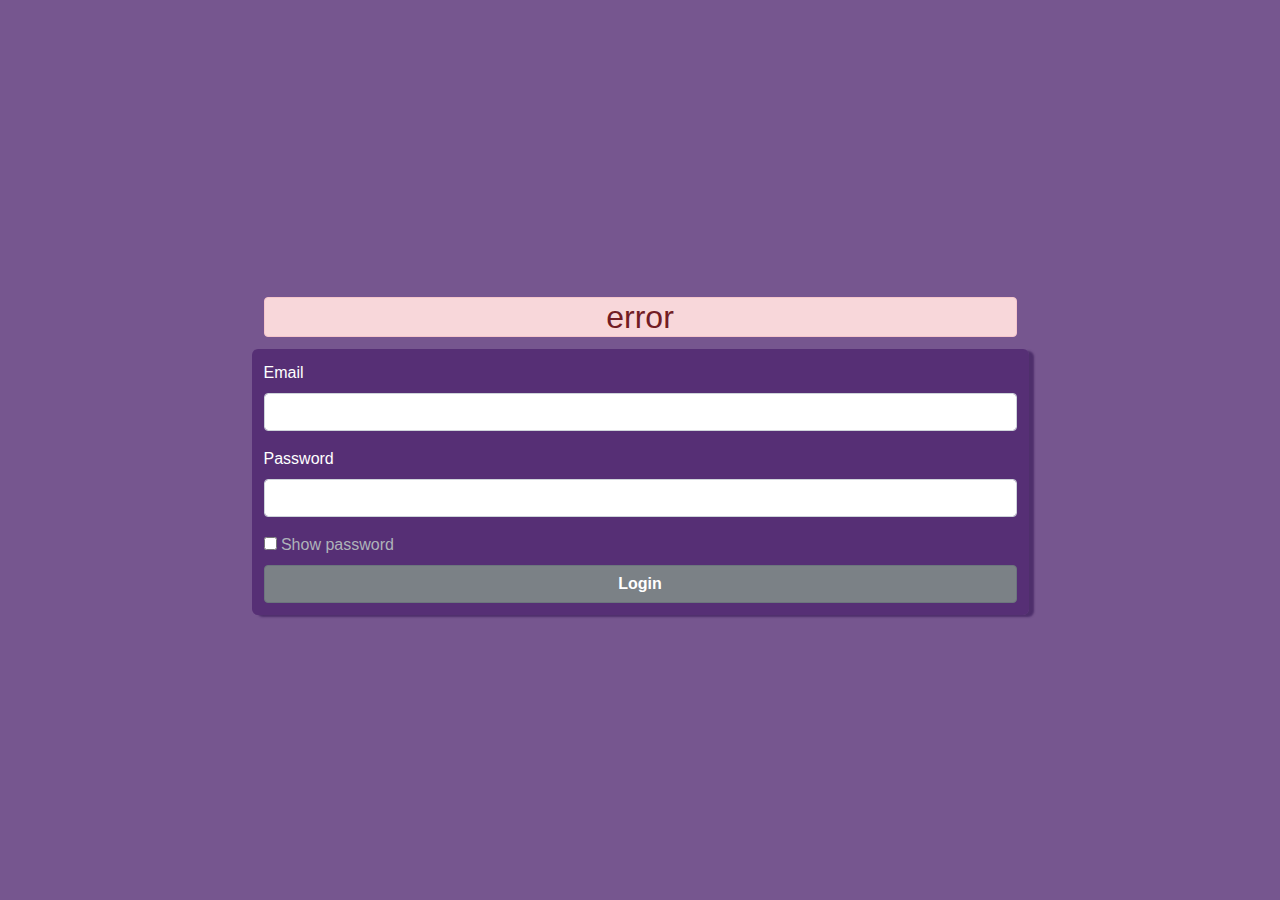
<file: html/login.html>
<!DOCTYPE html>
<html lang="en">
  <head>
    <meta charset="UTF-8" />
    <meta name="viewport" content="width=device-width, initial-scale=1.0" />
    <link rel="stylesheet" href="./login-signUp.css" />
    <link rel="stylesheet" href="../boostrap/bootstrap.min.css" />
    <script src="../jquery/jquery.min.js" defer></script>
    <script src="../boostrap/bootstrap.min.js" defer></script>
    <title>Login</title>
  </head>
  <body class="body">
    <div class="container">
      <div class="alertEror text-center login-form">
        <h2 class="alert alert-danger alert-dismisable" dismisable>error</h2>
      </div>
      <div class="login-form">
        <form id="loginForm">
          <div class="form-group">
            <label for="email">Email</label>
            <input type="email" name="email" id="email" class="form-control" />
          </div>
          <div class="form-group">
            <label for="name">Password</label>
            <input
              type="password"
              name="Password"
              id="password"
              class="form-control"
            />
          </div>

          <div class="checkbox">
            <label>
              <input
                onchange="showPasswordvisible()"
                type="checkbox"
                name="showPassword"
                id="showPassword"
              />
              Show password
            </label>
          </div>
          <div class="btn-form">
            <button class="btn text-capitalize btn-secondary">Login</button>
          </div>
        </form>
      </div>
    </div>
    <script>
      const showPassword = document.getElementById("showPassword");
      const password = document.getElementById("password");

      // show password functionality
      function showPasswordvisible() {
        if (password.type === "password") {
          password.type = "text";
        } else {
          password.type = "password";
        }
      }
    </script>
    <script src="../index.js"></script>
  </body>
</html>
</file>
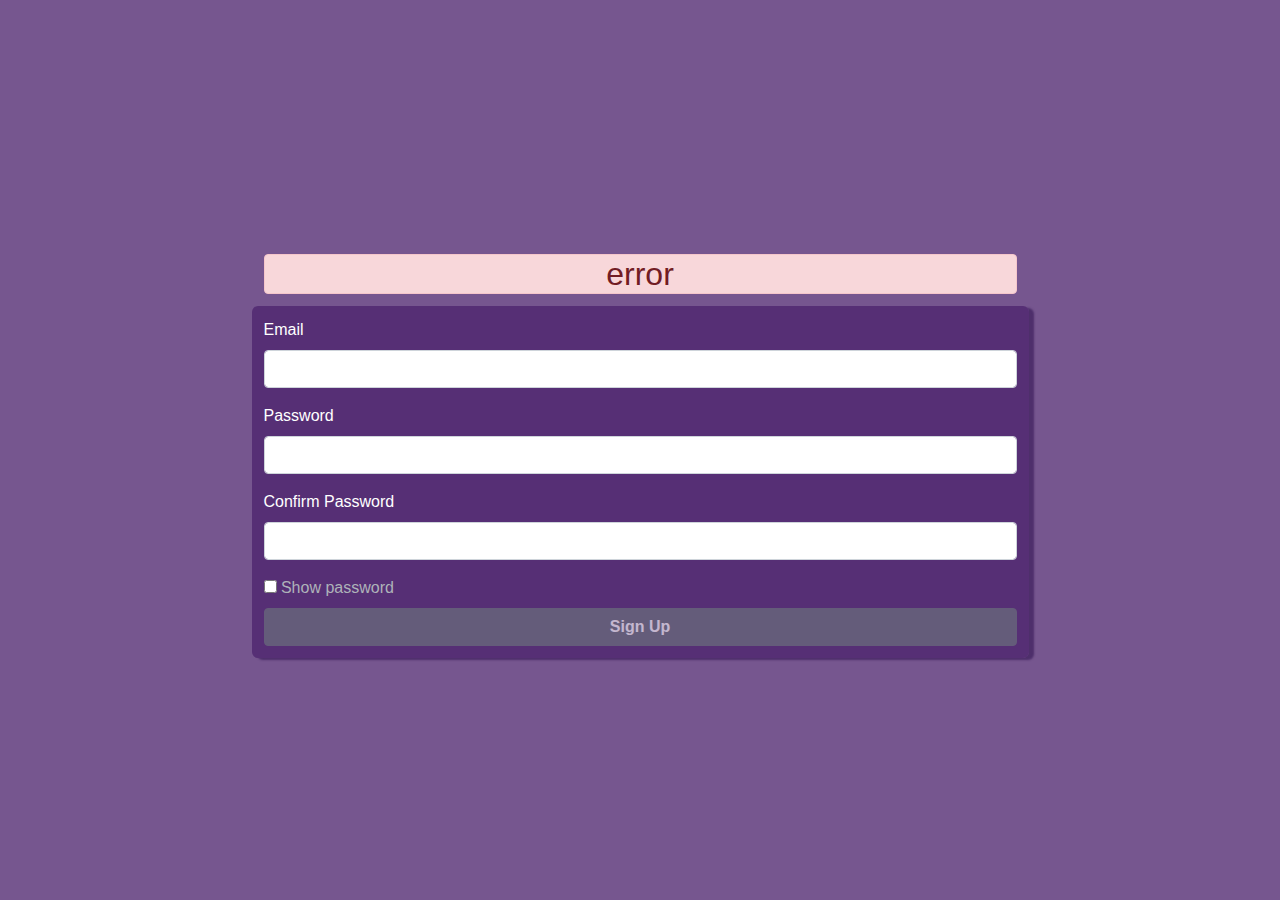
<file: html/register.html>
<!DOCTYPE html>
<html lang="en">
  <head>
    <meta charset="UTF-8" />
    <meta name="viewport" content="width=device-width, initial-scale=1.0" />
    <link rel="stylesheet" href="./login-signUp.css" />
    <link rel="stylesheet" href="../boostrap/bootstrap.min.css" />
    <script src="../jquery/jquery.min.js" defer></script>
    <script src="../boostrap/bootstrap.min.js" defer></script>
    <title>SignUP</title>
  </head>
  <body class="body">
    <div class="container">
      <div class="alertEror text-center login-form">
        <h2 class="alert alert-danger alert-dismisable" dismisable>error</h2>
      </div>
      <div class="login-form">
        <form id="registerForm">
          <div class="form-group">
            <label for="email">Email</label>
            <input type="email" name="email" id="email" class="form-control" />
          </div>
          <div class="form-group">
            <label for="name">Password</label>
            <input
              type="password"
              name="Password"
              id="registerPassword"
              class="form-control"
              required
            />
          </div>
          <div class="form-group">
            <label for="Password">Confirm Password</label>
            <input
              type="password"
              name="Password"
              id="confirmregisterPassword"
              class="form-control"
              required
            />
          </div>
          <div class="checkbox">
            <label>
              <input
                onchange="showPasswordvisible()"
                type="checkbox"
                name="showPassword"
                id="registershowPassword"
              />
              Show password
            </label>
          </div>
          <div class="btn-form">
            <button class="btn text-capitalize btn-secondary" id="btn-check">
              sign up
            </button>
          </div>
        </form>
      </div>
    </div>
    <script>
      const showPassword = document.getElementById("registershowPassword");
      const password = document.getElementById("registerPassword");
      const confirmPassword = document.getElementById(
        "confirmregisterPassword"
      );
      const form = document.getElementById("registerForm");
      const btnCheck = document.querySelector("#btn-check");

      btnCheck.disabled = true;
      // show password functionality
      function showPasswordvisible() {
        if (
          password.type === "password" ||
          confirmPassword.type === "password"
        ) {
          password.type = "text";
          confirmPassword.type = "text";
        } else {
          password.type = "password";
          confirmPassword.type = "password";
        }
      }
      function checkPassword() {
        console.log("hello");
        if (password.value.length <= 8 || confirmPassword.value.length <= 8) {
          btnCheck.disabled = true;
        } else {
          btnCheck.disabled = false;
          console.log(password.value.length, confirmPassword.value.length);
        }
      }

      // function checkLength() {

      // checkLength();
    </script>
    <script src="../index.js"></script>
  </body>
</html>
</file>
<file: html/login-signUp.css>
* {
  box-sizing: border-box;
}
.body {
  background-color: #4d236dc4;
  color: white;
}
body {
  display: flex;
  align-items: center;
  justify-content: center;
  min-height: 100vh;
}

.login-form {
  max-width: 70%;
  margin: auto;
  background-color: #4d236dc4;
  padding: 12px;
  border-radius: 6px;
  box-shadow: 5px 2px 2px rgba(38, 8, 71, 0.5);
}

.alertEror {
  background: none;
  box-shadow: none;
}
.alertEror h2 {
  margin: 0;
  padding: 0;
}
.checkbox label {
  color: rgb(174, 179, 185);
}

.btn-form button {
  font-weight: 600;
  width: 100%;
  display: block;
  background-color: transparent;
  background-color: rgb(123, 129, 134);
}

@media screen and (max-width: 750px) {
  .login-form {
    max-width: 100%;
  }
}
</file>
